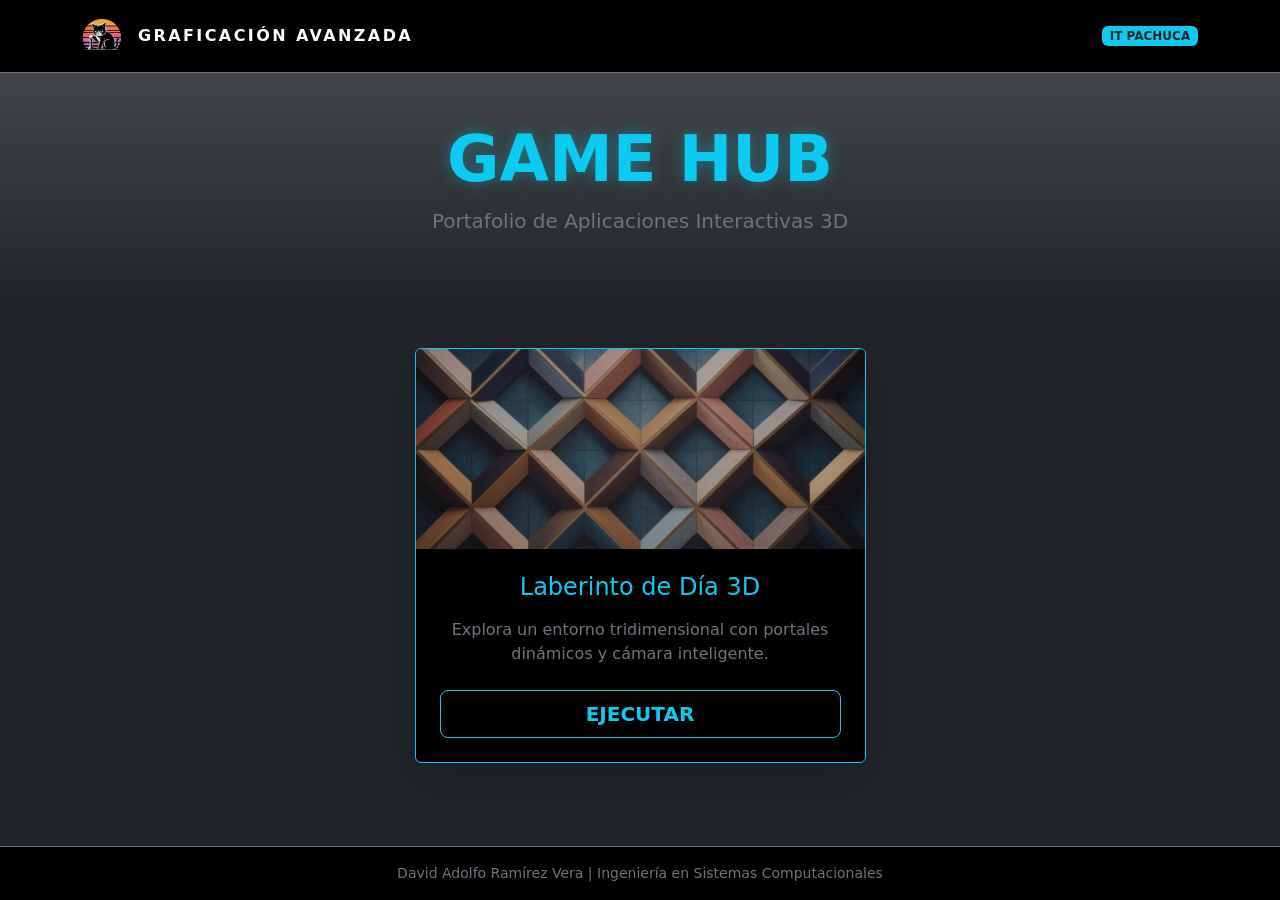
<file: index.html>
<!DOCTYPE html>
<html lang="es">
<head>
    <meta charset="UTF-8">
    <meta name="viewport" content="width=device-width, initial-scale=1.0">
    <title>David Ramírez - Game Hub</title>
    <link rel="icon" type="image/png" href="assets/Cat.png">
    <link href="https://cdn.jsdelivr.net/npm/bootstrap@5.3.0/dist/css/bootstrap.min.css" rel="stylesheet">
    <link rel="stylesheet" href="index.css">
</head>
<body class="bg-dark text-white d-flex flex-column min-vh-100">

    <header class="py-3 border-bottom border-secondary bg-black">
        <div class="container d-flex justify-content-between align-items-center">
            <div class="d-flex align-items-center">
                <img src="assets/Cat.png" alt="Logo" width="40" class="me-3">
                <span class="fw-bold tracking-wider">GRAFICACIÓN AVANZADA</span>
            </div>
            <span class="badge bg-info text-dark">IT PACHUCA</span>
        </div>
    </header>

    <section class="py-5 text-center bg-gradient">
        <div class="container">
            <h1 class="display-3 fw-bold text-info">GAME HUB</h1>
            <p class="lead text-secondary">Portafolio de Aplicaciones Interactivas 3D</p>
        </div>
    </section>

    <main class="container my-5">
        <div class="row g-4 justify-content-center">
            <div class="col-md-5">
                <div class="card bg-black border-info h-100 shadow-lg game-card">
                    <img src="Labyrinth/assets/tapiz.webp" class="card-img-top" alt="Laberinto" style="height: 200px; object-fit: cover; opacity: 0.7;">
                    <div class="card-body text-center p-4">
                        <h4 class="card-title text-info mb-3">Laberinto de Día 3D</h4>
                        <p class="card-text text-secondary mb-4">Explora un entorno tridimensional con portales dinámicos y cámara inteligente.</p>
                        <a href="Labyrinth/index.html" class="btn btn-outline-info btn-lg w-100 fw-bold">EJECUTAR</a>
                    </div>
                </div>
            </div>
        </div>
    </main>

    <footer class="py-3 bg-black mt-auto border-top border-secondary">
        <div class="container text-center">
            <p class="small text-secondary mb-0">David Adolfo Ramírez Vera | Ingeniería en Sistemas Computacionales</p>
        </div>
    </footer>

</body>
</html>
</file>
<file: index.css>
.game-card {
    transition: transform 0.3s ease, border-color 0.3s ease;
    cursor: default;
}

.game-card:hover {
    transform: translateY(-10px);
    border-color: #0dcaf0 !important;
}

.bg-gradient {
    background: linear-gradient(180deg, #000000 0%, #1a1a1a 100%);
}

.tracking-wider {
    letter-spacing: 0.15rem;
}

h1.display-3 {
    text-shadow: 0 0 15px rgba(13, 202, 240, 0.4);
}
</file>
